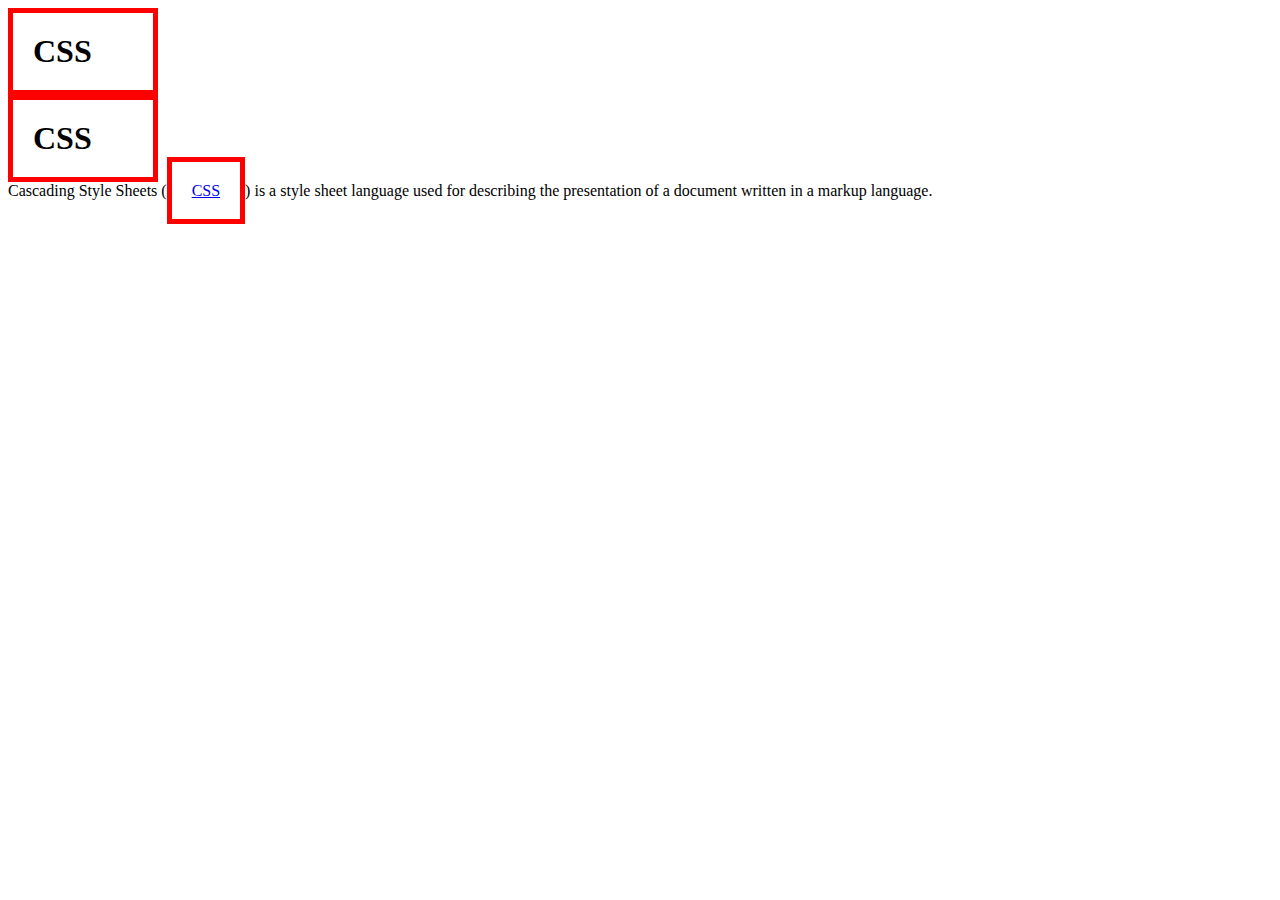
<file: box.html>
<!DOCTYPE html>
<html lang="ko" dir="ltr">
  <head>
    <meta charset="utf-8">
    <title></title>
    <style>
      /*block level element*/
      h1, a{
        border:5px solid red;
/*        border-width: 5px;
        border-color: red;
        border-style: solid;
        display:inline; 아니면 block, none */
        padding:20px; /*여백*/
        margin:0; /*테두리와 테두리 사이의 간격*/
        width:100px;
        display:box;
      }
      /*inline level element
      a{
        border-width: 5px;
        border-color: red;
        border-style: solid;
      }*/
    </style>
  </head>

  <body>
    <h1>CSS</h1>
    <h1>CSS</h1>
    Cascading Style Sheets (<a href="http://naver.com">CSS</a>) is a style sheet language used for describing the presentation of a document written in a markup language.

  </body>
</html>
</file>
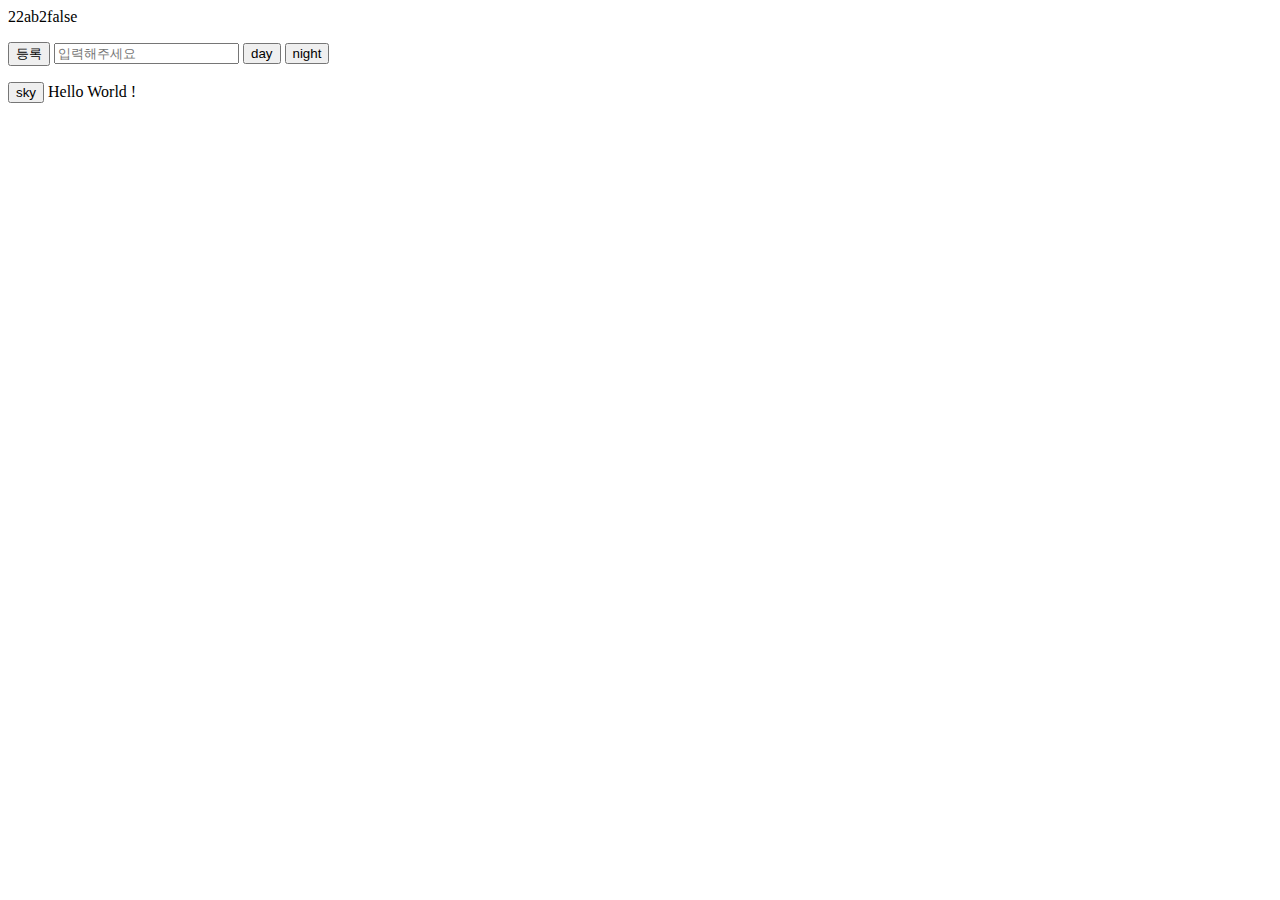
<file: jsex1.html>
<!DOCTYPE html>
<html>
  <head>
    <meta charset="utf-8">
    <title>js</title>
  </head>
  <body>
    <script>
      document.write(1+1);
      document.write('2');
      document.write('a'//주석
    );
      document.write("b" /*주석
      */);
      document.write(2) /*주석*/;
      document.write(1>2);
    </script>
    <p></p>
      <input type="button" value="등록" onclick="alert('등록완료')"/>
      <input type="text" placeholder="입력해주세요" onchange="alert('changed')" />
      <input type="button" value="day" onclick="document.querySelector('body').style.backgroundColor='lightblue'; document.querySelector('body').style.color='darkgray';">
      <input type="button" value="night" onclick="document.querySelector('body').style.backgroundColor = 'black';
    document.querySelector('body').style.color = 'white';">
    <p></p>
<!--      <input id="nightday" type="button" value="night" onclick="
      if(document.querySelector('#nightday').value==='night'){
        document.querySelector('body').style.backgroundColor='black';
        document.querySelector('body').style.color='white';
        document.querySelector('#nightday').value='day';
      } else{
        document.querySelector('body').style.backgroundColor='blue';
        document.querySelector('#nightday').value='night';
      }">
-->
      <input type="button" value="sky" onclick="
      var skybody = document.querySelector('body');
      var skybodyst = document.querySelector('body').style;
      if(this.value==='sky'){
        skybody.style.backgroundColor='blue';
        skybodyst.color='white';
        this.value='ground';
      }else{
        skybodyst.backgroundColor='red';
        skybody.style.color='blue';
        this.value='sky';
      }">
      <span>Hello World ! </span>
  </body>
</html>
</file>
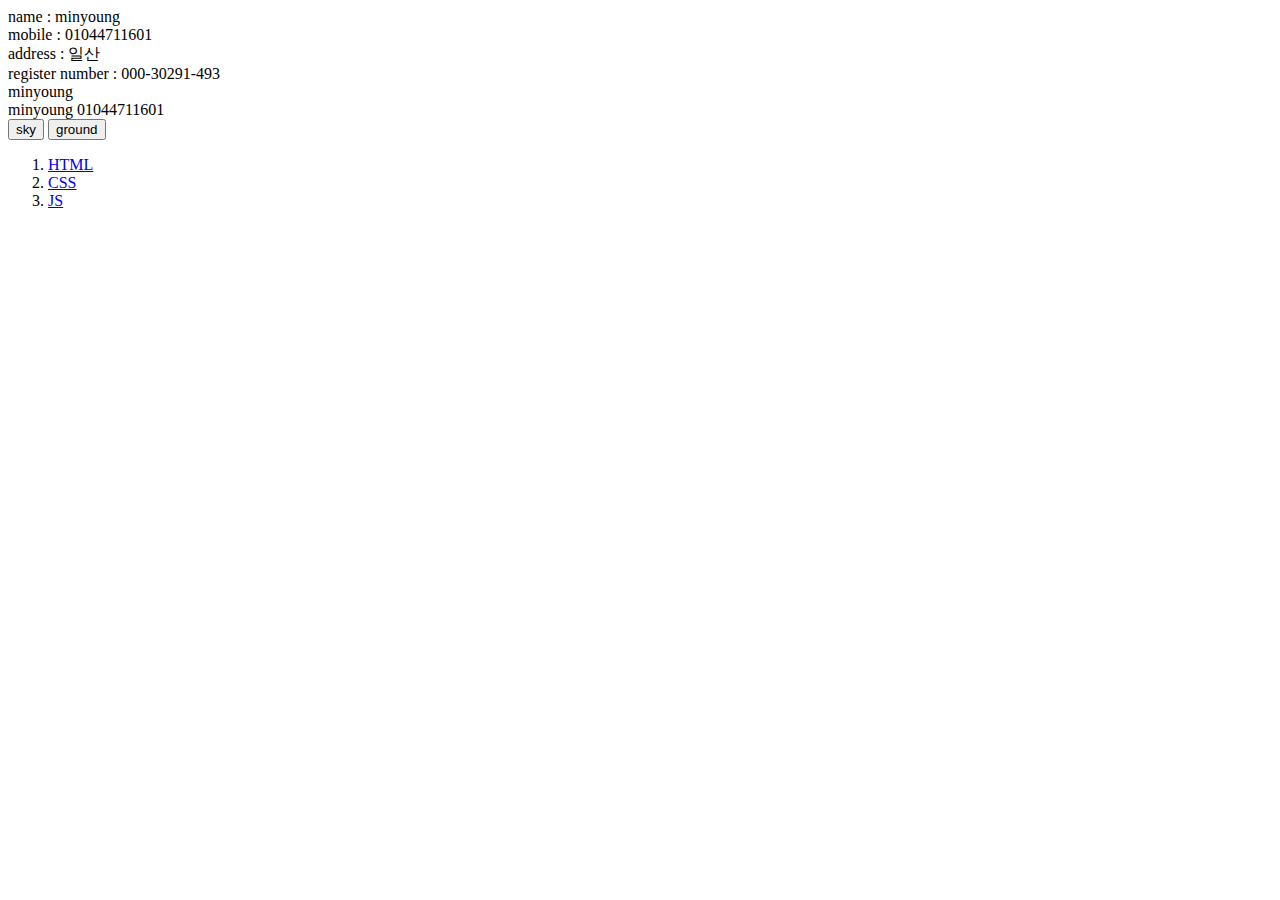
<file: jsex3.html>
<!DOCTYPE html>
<html>
  <head>
    <meta charset="utf-8">
    <title>js</title>

    <script>
      function skyGroundHandler(self){
        var skybody = document.querySelector('body');
        if (self.value === 'sky'){
          skybody.style.backgroundColor = 'lightblue';
          self.value = 'this is sky';

          var alist = document.querySelectorAll('a');
          var i = 0;
          while(i < alist.length){
            alist[i].style.color = 'darkgray';
            i = i + 1;
          }
        } else if (self.value === 'ground'){
          skybody.style.backgroundColor = '#ad5e1a';
          skybody.style.color = 'black';
          self.value = 'this is ground';

          var alist = document.querySelectorAll('a');
          var i = 0;
          while(i < alist.length){
            alist[i].style.color = 'white';
            i = i + 1;
          }
        }
      }
/*
      var nm = ['miny','yih','hhh'];
      document.write(nm);
      document.write(nm[0]);
*/
      var realtor = {
        "name" : "minyoung",
        "mobile" : "01044711601"
      };
      document.write("name : "+realtor.name+"<br />");
      document.write("mobile : "+realtor.mobile+"<br />");
      realtor.address = "일산";
      document.write("address : "+realtor.address+"<br />");
      realtor["registered number"] = "000-30291-493";
      document.write("register number : "+realtor["registered number"]+"<br />");

      var name = realtor.name;
      document.write(name+"<br />");
      document.write(realtor.name+" "+realtor.mobile+"<br />");
    </script>
  </head>
  <body>
      <input type="button" value="sky" onclick="skyGroundHandler(this);">
      <input type="button" value="ground" onclick="skyGroundHandler(this);">
      <ol>
        <li><a href="1.html">HTML</a></li>
        <li><a href="2.html">CSS</a></li>
        <li><a href="3.html">JS</a></li>
      </ol>
  </body>
</html>
</file>
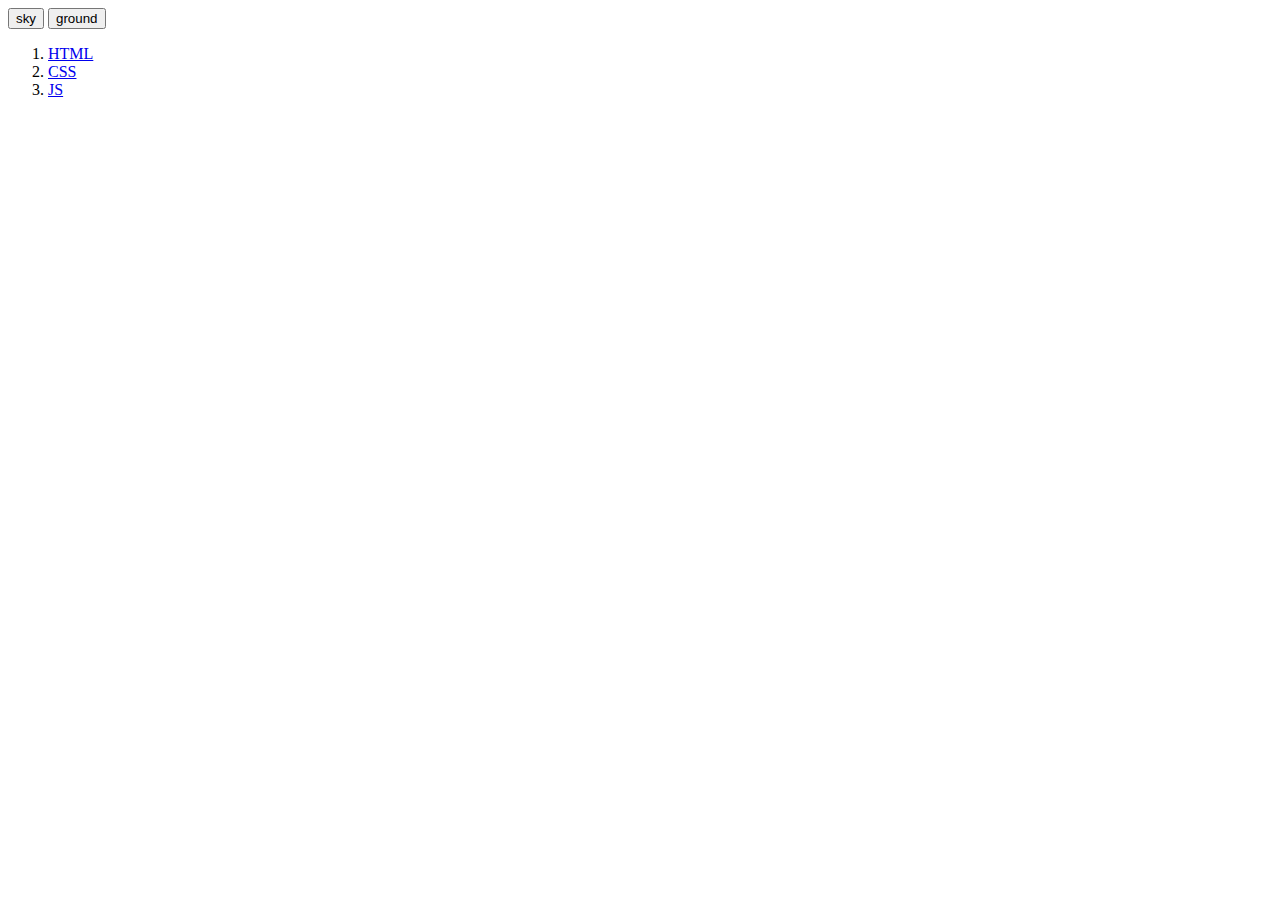
<file: jsex4.html>
<!DOCTYPE html>
<html>
  <head>
    <meta charset="utf-8">
    <title>js</title>
    <script src="https://ajax.googleapis.com/ajax/libs/jquery/3.3.1/jquery.min.js"></script>
    <script src=colors.js></script>
  </head>
  <body>
      <input type="button" value="sky" onclick="skyGroundHandler(this);">
      <input type="button" value="ground" onclick="skyGroundHandler(this);">
      <ol>
        <li><a href="1.html">HTML</a></li>
        <li><a href="2.html">CSS</a></li>
        <li><a href="3.html">JS</a></li>
      </ol>
  </body>
</html>
</file>
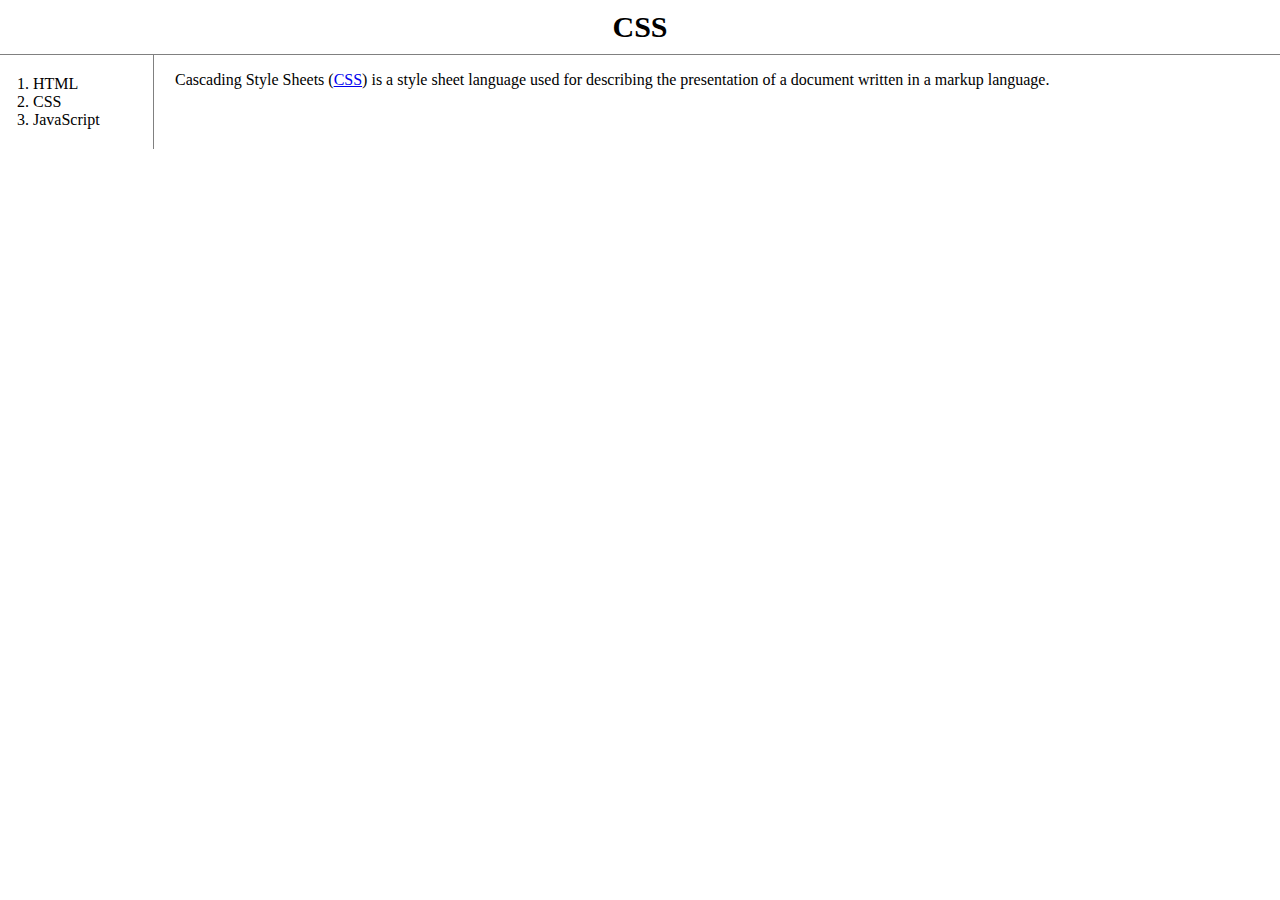
<file: mediaq.html>
<!DOCTYPE html>
<!--WEB2 CSS 13 미디어쿼리-->
<html lang="ko" dir="ltr">
  <head>
    <meta charset="utf-8">
    <title>미디어쿼리활용하기</title>
    <style>
      #grid {
        display: grid;
        grid-template-columns: 150px 1fr;
      }
      #grid #article {
        padding-left: 25px;
      }
      #grid ol {
        padding-left: 33px;
      }
      @media(max-width:800px){
        #grid{
          display: block;
        }
        ol{
          border-right:none;
        }
        h1{
          border-bottom:none;
        }
      }
      body {
        margin: 0;
      }
      h1 {
        border-bottom:1px solid gray;
        padding:10px; /*여백*/
        margin:0; /*테두리와 테두리 사이의 간격*/
        font-size: 30px;
        text-align: center;
      }
      ol {
        border-right: 1px solid gray;
        width: 100px;
        margin: 0;
        padding: 20px;
      }
    </style>
  </head>

  <body>
    <h1>CSS</h1>
    <div id="grid">
      <ol>
        <li>HTML</li>
        <li>CSS</li>
        <li>JavaScript</li>
      </ol>
      <div id="article">
        <p>
        Cascading Style Sheets (<a href="http://naver.com">CSS</a>) is a style sheet language used for describing the presentation of a document written in a markup language.
        </p>
      </div>
    </div>
  </body>
</html>
</file>
